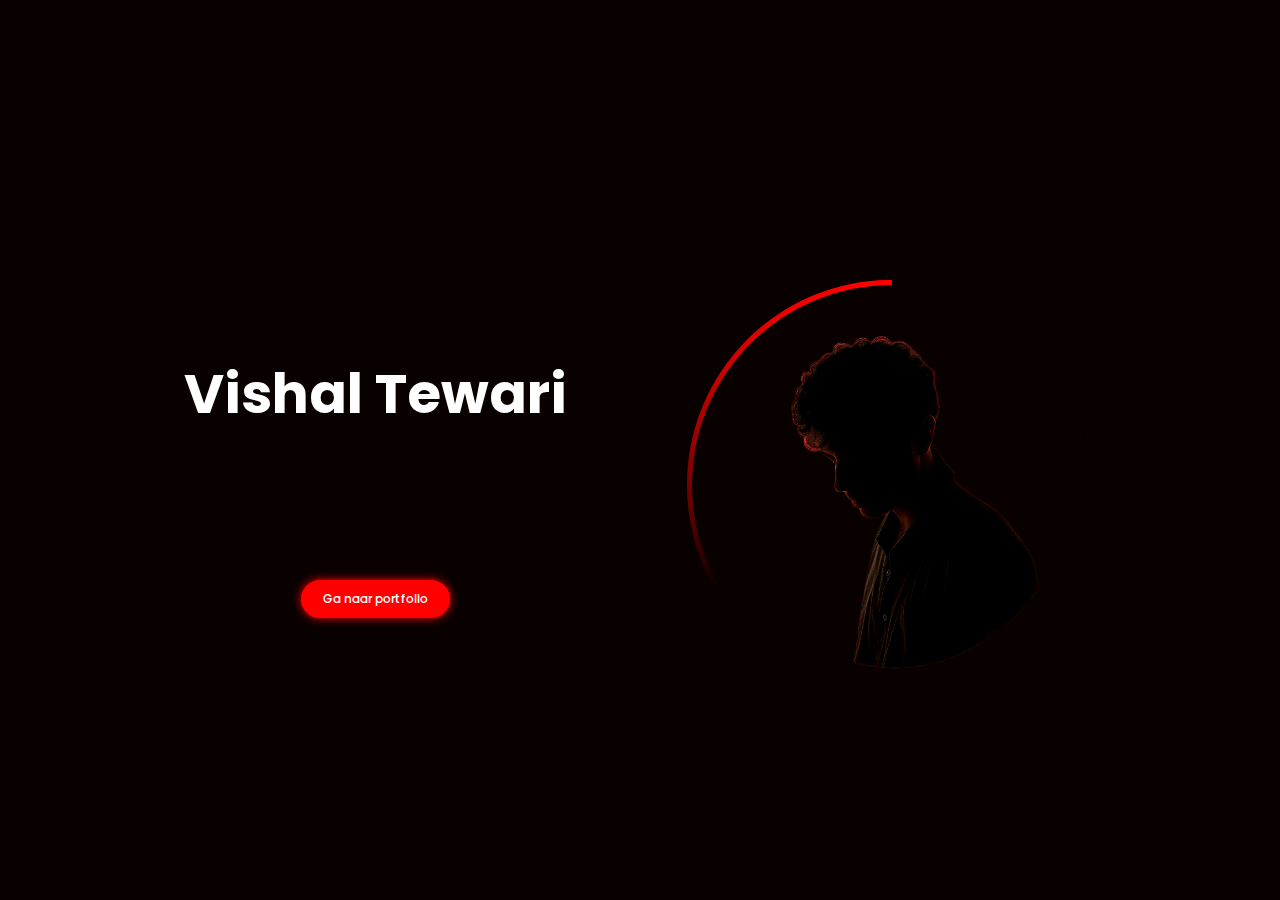
<file: index.html>
<!DOCTYPE html>
<html lang="nl">
<head>
    <meta charset="UTF-8">
    <meta name="viewport" content="width=device-width, initial-scale=1.0">
    <meta http-equiv="X-UA-Compatible" content="ie=edge">
    <title>Over Mij | Vishal Tewari Portfolio</title>
    <link rel="stylesheet" href="css/style.css">
</head>
<body>
<header>
    <i class='bx bx-menu' id="menu-icon"></i>

    <!--<nav aria-label="Hoofdmenu">
        <a href="index.html" class="active">Home</a>
        <a href="over_mij.html">Over Mij</a>
        <a href="opleidingen_certificaten.html">Opleidingen & Certificaten</a>
        <a href="werkervaring.html">Werkervaring</a>
        <a href="skills.html">Skills</a>
        <a href="projecten.html">Projecten</a>
        <a href="contact.html">Contact</a>
    </nav> -->
</header>
    <!--Home section-->
<section class="home active">
    <div class="home-detail">
        <h1>Vishal Tewari</h1>
       <h2>
            <span class="text1" data-text="BBL-student Software Developer">BBL-student Software Developer</span>
            <span class="text2" data-text="Techniek College Rotterdam">Techniek College Rotterdam</span>
            <span class="text3" data-text="Aspiring Full-stack Developer">Aspiring Full-stack Developer</span>
            <span class="text4" data-text="Stapelzorg">Stapelzorg</span>
        </h2>
        <div class="btn-sci">
            <a href="Pages/over_mij.html" class="btn">Ga naar portfolio</a>
        </div>
    </div>
    <div class="home-img">
        <div class="img-box">
            <div class="img-item">
                <img src="images/BG.png" alt="Homepage-foto">
            </div>
        </div>
    </div>
</section>
<!--footer>
  <div class="footer-content">
    <p>BBL-student Software Developer · Techniek College Rotterdam</p>
    <div class="footer-socials">
      <a href="contact.html" title="Contactformulier">
        <i class='bx bx-message-rounded-dots'></i>
      </a>
      <a href="https://github.com/VhishalSD" target="_blank" title="GitHub">
        <i class='bx bxl-github'></i>
      </a>
    </div>
    <p class="footer-text">© 2025 Vishal Tewari – All by myself.</p>
  </div>
</footer> -->
<script src="js/script.js"></script>
<script>
    const menuIcon = document.querySelector('#menu-icon');
    const nav = document.querySelector('nav');

    menuIcon.onclick = () => {
        nav.classList.toggle('active');
    };
</script>
</body>
</html>
</file>
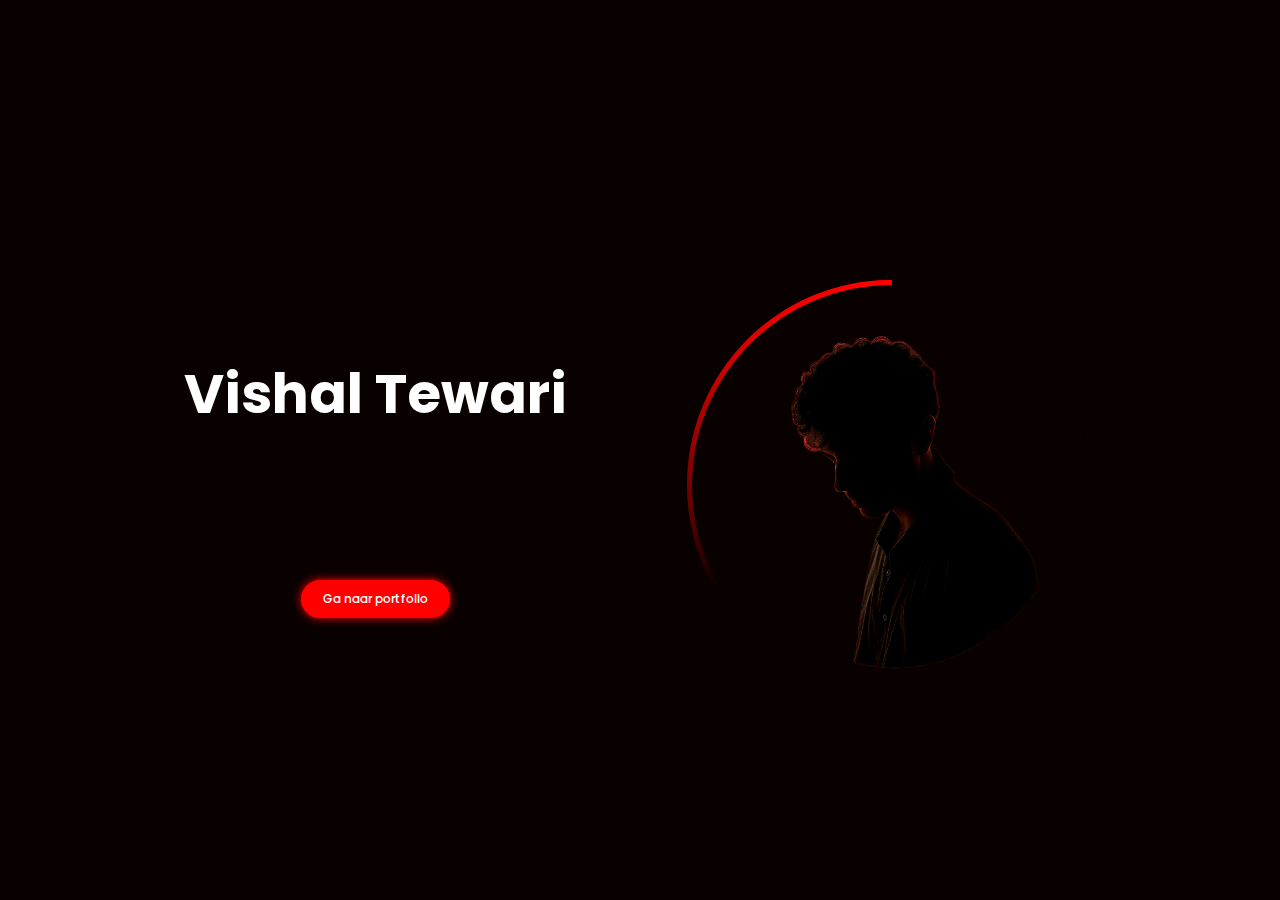
<file: Pages/index.html>
<!DOCTYPE html>
<html lang="nl">
<head>
    <meta charset="UTF-8">
    <meta name="viewport" content="width=device-width, initial-scale=1.0">
    <meta http-equiv="X-UA-Compatible" content="ie=edge">
    <title>Over Mij | Vishal Tewari Portfolio</title>
    <link rel="stylesheet" href="../css/style.css">
</head>
<body>
<header>
    <i class='bx bx-menu' id="menu-icon"></i>

    <!--<nav aria-label="Hoofdmenu">
        <a href="index.html" class="active">Home</a>
        <a href="over_mij.html">Over Mij</a>
        <a href="opleidingen_certificaten.html">Opleidingen & Certificaten</a>
        <a href="werkervaring.html">Werkervaring</a>
        <a href="skills.html">Skills</a>
        <a href="projecten.html">Projecten</a>
        <a href="contact.html">Contact</a>
    </nav> -->
</header>
    <!--Home section-->
<section class="home active">
    <div class="home-detail">
        <h1>Vishal Tewari</h1>
       <h2>
            <span class="text1" data-text="BBL-student Software Developer">BBL-student Software Developer</span>
            <span class="text2" data-text="Techniek College Rotterdam">Techniek College Rotterdam</span>
            <span class="text3" data-text="Aspiring Full-stack Developer">Aspiring Full-stack Developer</span>
            <span class="text4" data-text="Stapelzorg">Stapelzorg</span>
        </h2>
        <div class="btn-sci">
            <a href="over_mij.html" class="btn">Ga naar portfolio</a>
        </div>
    </div>
    <div class="home-img">
        <div class="img-box">
            <div class="img-item">
                <img src="../images/BG.png" alt="Homepage-foto">
            </div>
        </div>
    </div>
</section>
<!--footer>
  <div class="footer-content">
    <p>BBL-student Software Developer · Techniek College Rotterdam</p>
    <div class="footer-socials">
      <a href="contact.html" title="Contactformulier">
        <i class='bx bx-message-rounded-dots'></i>
      </a>
      <a href="https://github.com/VhishalSD" target="_blank" title="GitHub">
        <i class='bx bxl-github'></i>
      </a>
    </div>
    <p class="footer-text">© 2025 Vishal Tewari – All by myself.</p>
  </div>
</footer> -->
<script src="../js/script.js"></script>
<script>
    const menuIcon = document.querySelector('#menu-icon');
    const nav = document.querySelector('nav');

    menuIcon.onclick = () => {
        nav.classList.toggle('active');
    };
</script>
</body>
</html>
</file>
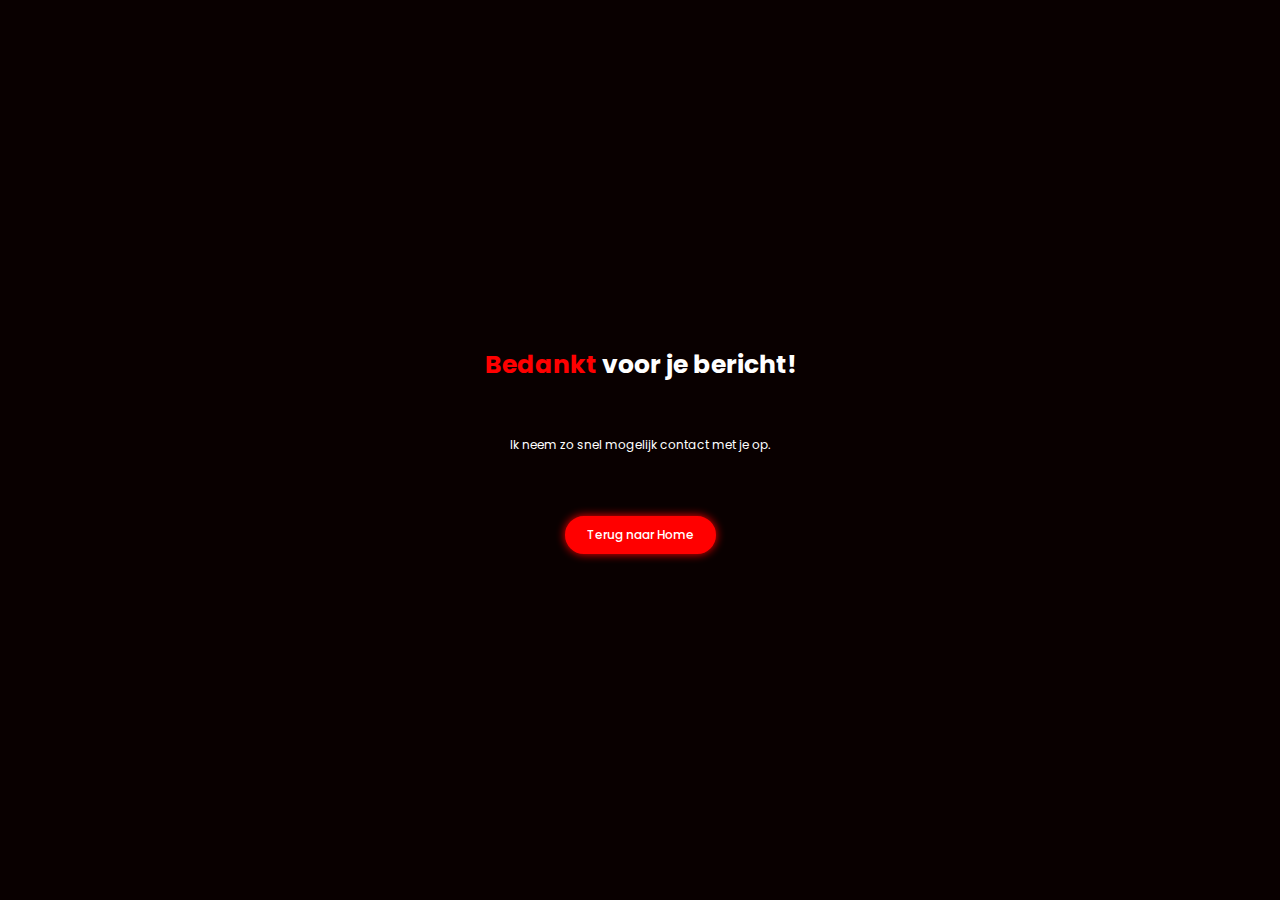
<file: Pages/bedankt.html>
<!DOCTYPE html>
<html lang="nl">
<head>
    <meta charset="UTF-8">
    <meta name="viewport" content="width=device-width, initial-scale=1.0">
    <title>Bedankt!</title>
    <link rel="stylesheet" href="../css/style.css">
</head>
<body>

<section class="thanks">
    <h1><span>Bedankt</span> voor je bericht!</h1>
    <p>Ik neem zo snel mogelijk contact met je op.</p>
    <a href="../index.html" class="btn">Terug naar Home</a>
</section>

</body>
</html>
</file>
<file: css/style.css>
/* =========================================================
   IMPORTS
========================================================= */
@import url('https://fonts.googleapis.com/css2?family=Abril+Fatface&family=Poppins:wght@400;500;700&display=swap');

/*
  Knoppen: basisstijl voor alle kleine buttons (kleur, padding, hover)
*/

    /* =========================================================
       BASISSTIJLEN
    ========================================================= */

    /* Basis knoppenstijl – grootte, kleur, hover, glow */
    /* Reset van marges, padding, font en box-model */
    /* Variabelen voor kleuren zodat alles consistent blijft */
    /* HTML basis lettergrootte ingesteld op 62.5% (1rem = 10px) */
    /* Body standaard tekstkleur */

    /* Algemene knop stijl voor kleinere, consistente knoppen */

    .btn {
        font-size: 1.2rem;
        padding: 0.8rem 2rem;
        display: inline-block;
        background: var(--main-color);
        border: .2rem solid var(--main-color);
        border-radius: 4rem;
        box-shadow: 0 0 1rem var(--main-color);
        color: var(--white-color);
        font-weight: 500;
        transition: 0.5s;
        margin-top: 4rem;
    }

    .btn:hover {
        background: transparent;
        color: var(--main-color);
        box-shadow: none;
    }

    /*
      Reset van marges, padding, fonts en box-model
    */

    * {
        margin: 0;
        padding: 0;
        box-sizing: border-box;
        text-decoration: none;
        border: none;
        outline: none;
        font-family: "Poppins", sans-serif;
    }

    /*
      Kleuren & variabelen voor de hele website
    */

    :root {
        --bg-color: #090000;
        --second-bg-color: #2b303c;
        --main-color: rgb(255, 0, 0);
        --white-color: rgb(255, 255, 255);
        --disabled-color: #fff3;
    }

    /*
      Basis font-scaling (1rem = 10px)
    */

    html {
        font-size: 62.5%;
    }

    /*
      Standaard tekstkleur
    */

    body {
        color: var(--white-color);
    }

    /* =========================================================
       HEADER EN NAVIGATIE
    ========================================================= */

    /* Header: vaste bovenbalk met menu + logo */

    header {
        position: fixed;
        top: 0;
        left: 0;
        width: 100%;
        height: 8rem;
        padding: 2rem 9%;
        background-color: var(--bg-color);
        display: flex;
        justify-content: space-between;
        align-items: center;
        z-index: 100;
    }

    /* Logo positie en verticale uitlijning */

    .site-logo {
        height: 80px;
        width: auto;
        display: inline-block;
        vertical-align: middle;
        position: absolute;
        top: 50%;
        left: 3rem;
        transform: translateY(-50%);
        margin: 0;
    }

    /* Tekstlogo styling (bij gebruik van tekst i.p.v. afbeelding) */

    .logo {
        font-size: 3rem;
        color: var(--white-color);
        font-weight: 700;
    }

    /* Navigatie links: spacing + hover kleur */

    nav a {
        font-size: 2rem;
        color: var(--white-color);
        font-weight: 500;
        margin-left: 3.5rem;
        transition: 0.5s;
    }

    nav a:hover,
    nav a.active {
        color: var(--main-color);
    }

    /* Mobiele hamburger-icon (verborgen op desktop) */

    #menu-icon {
        font-size: 4rem;
        display: none;
    }

    /* =========================================================
       SECTIES & PAGINA'S
    ========================================================= */

    /*
       Pagina-secties: hele scherm hoogte, padding en achtergrond.
       Dit regelt de basis layout voor alle pagina’s.
    */

    section {
        position: relative;
        width: 100%;
        min-height: 100vh;
        padding: 12rem 9% 5rem;
        background: var(--bg-color);
        opacity: 1;
        overflow: visible;
    }

    section.active {
        visibility: visible;
        opacity: 1;
        overflow: auto;
    }

    .home {
        display: flex;
        align-items: center;
        justify-content: center;
        gap: 12rem;
    }

    /* Home detail: centreert tekstblok en houdt spacing netjes */
    /* Home detail container voor betere uitlijning */

    .home-detail {
        display: flex;
        flex-direction: column;
        align-items: center;
        justify-content: center;
        gap: 2.5rem;
        text-align: center;
    }

    /* Home titel: grote naamtekst op de homepage */
    .home-detail h1 {
        font-size: clamp(3.5rem, 10vw, 5.5rem);
        text-align: center;
        margin-bottom: 1.5rem;
    }
    /* Typing animatie container: vaste hoogte voorkomt verschuiven */
    .typing-container {
        position: relative;
        height: 3.5rem;
        width: 45rem;
        margin-top: 1rem;
        display: flex;
        justify-content: center;
        overflow: hidden;
    }
    /* Typende tekstregels: absolute positie + animatielengte */
    .text1, .text2, .text3, .text4 {
        position: absolute;
        top: 0;
        left: 50%;
        transform: translateX(-50%);
        font-size: 2.6rem;
        height: 3.5rem;
        line-height: 3.5rem;
        text-align: center;
        color: var(--main-color);
        white-space: nowrap;
        overflow: hidden;
        animation-duration: 20s;
        animation-iteration-count: infinite;
        max-width: 100%;
    }

/* Regelt welke animatie elke typende regel gebruikt */
    .text1 {
        animation-name: text1;
    }

    .text2 {
        animation-name: text2;
    }

    .text3 {
        animation-name: text3;
    }

    .text4 {
        animation-name: text4;
    }

/* Cursor achter de typende tekst — knippert op het einde van elke regel */
    .text1::after, .text2::after, .text3::after, .text4::after {
        content: "|";
        position: absolute;
        right: 0;
        animation: caret infinite;
        animation-duration: 0.6s;
        animation-timing-function: steps(1, end);
    }

/*
  Keyframes voor eerste typende regel (regelt timing + breedte)
*/
@keyframes text1 {
        0%, 100% {
            width: 0;
        }
        5%, 20% {
            width: 100%;
        }
        25%, 100% {
            width: 0;
        }
    }

/*
  Keyframes voor tweede typende regel
*/
@keyframes text2 {
        0%, 25% {
            width: 0;
        }
        30%, 45% {
            width: 87%;
        }
        50%, 100% {
            width: 0;
        }
    }
/*
  Keyframes voor derde typende regel
*/
@keyframes text3 {
        0%, 50% {
            width: 0;
        }
        55%, 70% {
            width: 98%;
        }
        75%, 100% {
            width: 0;
        }
    }
/*
  Keyframes voor vierde typende regel
*/
@keyframes text4 {
        0%, 75% {
            width: 0;
        }
        80%, 95% {
            width: 35%;
        }
        100% {
            width: 0;
        }
    }
/*
  Knipperende cursor animatie
*/
@keyframes caret {
        0%, 100% {
            opacity: 0;
        }
        50% {
            opacity: 1;
        }
    }


/* Knoppen onder de naam op de homepage (social buttons netjes centreren) */
.home-detail .btn-sci {
        display: flex;
        justify-content: center;
        margin-top: 4rem;
    }

/* Profielfoto cirkel met rode draai-animatie eromheen */
.home-img .img-box {
        position: relative;
        width: 32vw;
        height: 32vw;
        border-radius: 50%;
        padding: .5rem;
        display: flex;
        justify-content: center;
        align-items: center;
        overflow: hidden;
    }

/* Rode border-animatie lagen (2 lagen draaien om elkaar voor effect) */
.home-img .img-box::before,
.home-img .img-box::after {
        content: "";
        position: absolute;
        width: 50rem;
        height: 50rem;
        background: conic-gradient(transparent, transparent, transparent, var(--main-color));
        transform: rotate(0deg);
        animation: rotate-border 10s linear infinite;
    }

    .home-img .img-box::after {
        animation-delay: -5s;
    }


/* Foto helderheid + contrast aanpassen zodat gezicht beter zichtbaar is */
/* Foto iets helderder maken zodat het opvalt op donkere achtergrond */
.home-img img {
        filter: brightness(2.5) contrast(1.05);
    }

    @keyframes rotate-border {
        100% {
            transform: rotate(360deg);
        }
    }

/* Profielfoto container binnen de ronde box */
/* Houdt de foto netjes binnen de cirkel en voorkomt overstroom */
.home-img .img-box .img-item {
        position: relative;
        width: 100%;
        height: 100%;
        background: var(--bg-color);
        border-radius: 50%;
        border: .01rem solid var(--bg-color);
        display: flex;
        justify-content: center;
        z-index: 1;
        overflow: hidden;
    }


/* De echte afbeelding – altijd passend in de cirkel */
/* object-fit cover zorgt dat het altijd mooi gevuld blijft */
.home-img .img-box .img-item img {
        width: 100%;
        height: 100%;
        object-fit: cover;
        border-radius: 50%;
    }


/* Mobiele versie – profielfoto kleiner en layout onder elkaar */
@media (max-width: 768px) {
        .home {
            display: flex;
            flex-direction: column-reverse;
            align-items: center;
            text-align: center;
            gap: 1.5rem;
        }

        .home-img img {
            width: 180px;
            margin-bottom: 0.5rem;
        }

        .btn {
            margin-top: 0;
        }
    }


    /* =========================================================
       SKILLS
    ========================================================= */

    .skills {
        background: var(--bg-color);
        min-height: 100vh;
        padding: 10rem 9%;
        text-align: center;
        color: var(--white-color);
    }

    /* Titel */

    .skills .heading {
        font-size: 4rem;
        margin-bottom: 5rem;
        color: var(--white-color);
    }

    .skills .heading span {
        color: var(--main-color);
    }

    /* Container met tegels */

    .skills-container {
        display: grid;
        grid-template-columns: repeat(auto-fit, minmax(280px, 1fr));
        gap: 3rem;
        justify-content: center;
        align-items: stretch;
    }

    /* Elke tegel */

    .skill-box {
        background: var(--second-bg-color);
        border: 2px solid transparent;
        border-radius: 1.5rem;
        padding: 3rem 2rem;
        box-shadow: 0 0 0.8rem rgba(0, 0, 0, 0.4);
        transition: all 0.3s ease;
        transform: scale(1);
        cursor: default;
    }

    /* Hover-effect */

    .skill-box:hover {
        transform: scale(1.05);
        box-shadow: 0 0 2rem var(--main-color);
        border-color: var(--main-color);
    }

    /* Iconen */

    .skill-box i {
        font-size: 5rem;
        color: var(--main-color);
        margin-bottom: 1.5rem;
        transition: transform 0.4s ease, color 0.3s ease;
    }

    /* Hover effect voor icons in skills – icoon wordt groter en draait licht */
    /* Icon animatie bij hover */

    .skill-box:hover i {
        transform: scale(1.2) rotate(5deg);
        color: var(--white-color);
    }

    /* Titel van elke skill tegel – naam van de skill */
    .skill-box h3 {
        font-size: 2rem;
        font-weight: 600;
        margin-bottom: 1rem;
        color: var(--white-color);
    }

    /* Korte beschrijving van de skill – kleine tekst onder de titel */
    .skill-box p {
        font-size: 1.4rem;
        color: #bbb;
        line-height: 1.6;
    }


    @media (max-width: 768px) {
        .skills {
            padding: 8rem 5%;
        }

        .skills .heading {
            font-size: 3.2rem;
        }

        .skill-box {
            padding: 2.5rem 1.8rem;
        }

        .skill-box i {
            font-size: 4.2rem;
        }
    }

    .skills h2.heading:nth-of-type(2) {
        margin-top: 8rem;
    }


    /* =========================================================
       EXPERIENCE
    ========================================================= */

    .experience {
        background: var(--bg-color);
        color: var(--white-color);
        padding: 10rem 9%;
        min-height: 100vh;
    }

    .experience .heading {
        text-align: center;
        font-size: 4rem;
        margin-bottom: 6rem;
        color: var(--white-color);
    }


    .experience .heading span {
        color: var(--main-color);
    }

    /* Timeline structuur */

    .timeline {
        display: flex;
        flex-direction: column;
        gap: 3rem;
        position: relative;
        max-width: 900px;
        margin: 0 auto;
    }

    /* Elke werkervaring-box */

    .experience-box {
        background: var(--second-bg-color);
        border-left: 3px solid var(--main-color);
        padding: 2rem 3rem;
        border-radius: 1rem;
        box-shadow: 0 0 1rem rgba(0, 0, 0, 0.3);
        position: relative;
        transition: all 0.3s ease;
        transform: scale(1);
    }

    /* Subtiele vergroting bij hover */

    .experience-box:hover {
        transform: scale(1.05);
        border-color: var(--main-color);
        box-shadow: 0 0 2rem var(--main-color);
    }

    /* Jaartal */

    .experience-box .year {
        color: var(--main-color);
        font-weight: 700;
        font-size: 1.6rem;
        letter-spacing: 0.05rem;
    }

    /* Titels en tekst */

    .experience-box h3 {
        font-size: 2rem;
        margin-bottom: 0.5rem;
        color: var(--white-color);
    }

    .experience-box h4 {
        font-size: 1.5rem;
        color: #ccc;
        margin-bottom: 1rem;
    }

    .experience-box p {
        font-size: 1.4rem;
        color: #aaa;
        line-height: 1.6;
    }

    /* Responsive */
    @media (max-width: 768px) {
        .experience {
            padding: 8rem 5%;
        }

        .experience .heading {
            font-size: 3.2rem;
        }

        .experience-box {
            padding: 2rem;
        }
    }

/* =========================================================
   ABOUT
========================================================= */

/* About sectie – basis achtergrond + spacing */
.about {
        background: var(--bg-color);
        color: var(--white-color);
        padding: 10rem 9%;
        min-height: 100vh;
    }

/* Container van About – tekst links, foto rechts */
.about-container {
        display: flex;
        align-items: center;
        justify-content: space-between;
        flex-wrap: wrap;
        gap: 5rem;
    }

/* Tekstgedeelte van de About pagina */
.about-text {
        flex: 1 1 45rem;
    }

/* Titel boven de About sectie */
.about .heading {
        font-size: 4rem;
        margin-bottom: 3rem;
        text-align: left;
    }

    .about .heading span {
        color: var(--main-color);
    }

/* Paragrafen in About – beschrijving van mij */
.about-text p {
        font-size: 1.6rem;
        color: #ccc;
        margin-bottom: 2rem;
        line-height: 1.7;
        text-align: left;
    }

/* Belangrijke woorden rood maken */
.about-text strong {
        color: var(--main-color);
    }


/* Foto-gedeelte op de About pagina – houdt de foto rechts netjes gecentreerd */
.about-img {
        flex: 1 1 35rem;
        display: flex;
        justify-content: center;
        align-items: center;
    }

/* Styling van mijn foto – rond, shadow en rode border voor clean look */
.about-img img {
        width: 100%;
        max-width: 400px;
        border-radius: 1.5rem;
        box-shadow: 0 0 2rem rgba(0, 0, 0, 0.4);
        border: 2px solid var(--main-color);
        transition: transform 0.5s ease;
    }

/* Hover effect – foto wordt groter als je eroverheen gaat */
.about-img img:hover {
        transform: scale(1.5);
    }

@media (max-width: 900px) {
    .about-container {
        flex-direction: column-reverse;
        text-align: center;
    }

    /* Hover uitschakelen op mobiel */
    .skill-box:hover,
    .edu-box:hover,
    .experience-box:hover,
    .project-box:hover,
    .language-box:hover,
    .about-info-box:hover,
    .certificate-box:hover {
        transform: none !important;
        box-shadow: none !important;
        border-color: transparent !important;
    }


        /* Mobile: titel centreren voor betere readability */
        .about .heading {
            text-align: center;
        }

        /* Mobile: foto kleiner zodat layout niet breekt */
        .about-img img {
            max-width: 320px;
        }
    }

    /* Hobbies: desktop links, mobiel gecentreerd */
    .about-hobbies p {
        display: flex;
        align-items: center;
        justify-content: flex-start;
        gap: 0.8rem;
        font-size: 1.4rem;
        color: #bbb;
        margin: 0.6rem 0;
        text-align: left;
    }

    .about-hobbies i {
        font-size: 2rem;
        color: var(--main-color);
        transition: color 0.3s ease;
    }

    .about-hobbies i:hover {
        color: var(--white-color);
    }

/* =========================================================
   CERTIFICATES
========================================================= */

    /* Mijn certificaten sectie – overzicht van behaalde certificaten */
    .certificates-container {
        display: grid;
        grid-template-columns: repeat(auto-fit, minmax(260px, 1fr));
        gap: 3rem;
        max-width: 1100px;
        margin: 0 auto;
        margin-top: 4rem;
    }

    /* Losse certificaat-kaart – basis styling + hover */
    .certificate-box {
        background: var(--second-bg-color);
        border: 2px solid transparent;
        border-radius: 1.5rem;
        padding: 3rem 2rem;
        box-shadow: 0 0 1rem rgba(0, 0, 0, 0.3);
        transition: 0.4s ease;
        cursor: default;
    }

    /* Buttons en links in de certificaat-kaarten klikbaar */
    .certificate-box button,
    .certificate-box a {
        cursor: pointer;
    }

    /* Hover effect – kaart omhoog + rode glow */
    .certificate-box:hover {
        border-color: var(--main-color);
        box-shadow: 0 0 1.5rem var(--main-color);
        transform: translateY(-8px);
    }

    /* Icon bovenaan de certificaat-kaart */
    .certificate-box i {
        font-size: 4.5rem;
        color: var(--main-color);
        margin-bottom: 2.5rem;
    }

    /* Titel van het certificaat */
    .certificate-box h3 {
        font-size: 1.8rem;
        color: var(--white-color);
        margin-bottom: 0.6rem;
    }

    /* Korte beschrijving van het certificaat */
    .certificate-box p {
        font-size: 1.4rem;
        color: #ccc;
        margin-bottom: 2rem;
    }

    /* Lightbox viewer – toont certificaat screenshots fullscreen */
    /* Lightbox styling */

    .lightbox {
        position: fixed;
        display: none;
        justify-content: center;
        align-items: center;
        top: 0;
        left: 0;
        width: 100%;
        height: 100%;
        background: rgba(0, 0, 0, 0.85);
        z-index: 999;
    }

    .lightbox img {
        max-width: 80%;
        max-height: 80%;
        border: 3px solid var(--main-color);
        border-radius: 1rem;
        box-shadow: 0 0 2rem var(--main-color);
        animation: zoomIn 0.3s ease;
    }

    .lightbox .close {
        position: absolute;
        top: 2rem;
        right: 3rem;
        font-size: 4rem;
        color: var(--white-color);
        cursor: pointer;
        transition: 0.3s;
    }

    .lightbox .close:hover {
        color: var(--main-color);
    }

/* Zoom-in animatie voor certificaat pop-up */
/* Zoom-in animatie voor certificaat pop-up — afbeelding komt rustig groter in beeld */
@keyframes zoomIn {
        from {
            transform: scale(0.7);
            opacity: 0;
        }

        to {
            transform: scale(1);
            opacity: 1;
        }
    }

    /* =========================================================
       EDUCATION
    ========================================================= */

    /* Opleidingskaart – standaard stijl */
    .edu-box {
        background: var(--second-bg-color);
        border: 2px solid transparent;
        border-radius: 1.5rem;
        padding: 3rem 2.5rem;
        box-shadow: 0 0 1rem rgba(0, 0, 0, 0.4);
        transition: 0.4s ease;
        text-align: left;
    }

    /* Hover-effect van de opleidingskaart */
    .edu-box:hover {
        transform: scale(1.05);
        box-shadow: 0 0 2rem var(--main-color);
        border-color: var(--main-color);
    }

    /* Zorgt dat kaarten netjes reageren */
    .edu-box,
    .certificate-box {
        transform: scale(1);
        transition: all 0.3s ease;
    }

    /* Icon boven elke opleiding */
    .edu-box i {
        font-size: 4rem;
        color: var(--main-color);
        margin-bottom: 3rem;
    }

    /* Titel + subtitel + tekst binnen de kaart */
    .edu-content h3 {
        font-size: 2rem;
        color: var(--white-color);
        margin-bottom: 0.4rem;
    }

    .edu-content h4 {
        font-size: 1.5rem;
        color: #ccc;
        margin-bottom: 0.6rem;
    }

    .edu-content p {
        font-size: 1.4rem;
        color: #bbb;
        line-height: 1.6;
    }

    /* Grid layout van alle opleidingen */
    .education-container {
        display: grid;
        grid-template-columns: repeat(auto-fit, minmax(320px, 1fr));
        gap: 3rem;
        align-items: stretch;
    }

    /* Zorgt dat alle kaarten even hoog blijven */
    .edu-box {
        display: flex;
        flex-direction: column;
        justify-content: flex-start;
        height: 100%;
    }


/* Titels voor Education & Certificates – grote koppen, centreren en rode accentkleur */
/*
   Education headings – grote titels voor Opleidingen & Certificaten
   Zet ze centraal en rood accent op het woord in span
*/
/* (blijft onder EDUCATION blok) */

    .education .heading,
    .certificates-heading {
        font-size: 4rem;
        color: var(--white-color);
        font-weight: 700;
        margin-bottom: 8rem;
        position: relative;
        text-align: center;
    }

    .education .heading span,
    .certificates-heading span {
        color: var(--main-color);
    }

    .certificates-heading {
        margin-top: 8rem;
    }

    @media (max-width: 768px) {

        .education .heading,
        .certificates-heading {
            text-align: center;
        }
    }

    /* =========================================================
   CONTACT
========================================================= */

    /* Contact sectie – basis layout van de pagina */
    .contact {
        background: var(--bg-color);
        min-height: 100vh;
        text-align: center;
        color: var(--white-color);
        padding-top: 10rem;
    }

    /* Grote titel van de Contact pagina */
    .contact .heading {
        font-size: 4rem;
        margin-bottom: 3rem;
    }

    /* Kleine uitleg onder de titel */
    .contact-subtext {
        margin-top: 3rem;
        font-size: 1.6rem;
        color: #bbb;
        margin-bottom: 5rem;
    }

    .contact .heading span {
        color: var(--main-color);
    }

/* Formulier */

/* Contact formulier container – midden op pagina, donkere kaart */
.contact-form {
    max-width: 700px;
    margin: 6rem auto 0;
    background: var(--second-bg-color);
    padding: 5rem;
    border-radius: 1.5rem;
    box-shadow: 0 0 2rem rgba(0, 0, 0, 0.4);
    display: flex;
    flex-direction: column;
    gap: 3rem;
}

/* Input velden blok – zorgt voor nette rijen */
.contact-form .input-box {
    display: flex;
    flex-wrap: wrap;
    gap: 1.5rem;
    margin-bottom: 1rem;
}

/* Styling van invoervelden – donker, ronde hoeken */
.contact-form input,
.contact-form textarea {
    flex: 1;
    padding: 1.5rem;
    background: var(--bg-color);
    border: 0.15rem solid transparent;
    border-radius: 1rem;
    color: var(--white-color);
    font-size: 1.5rem;
    transition: 0.3s ease;
    width: 100%;
}

/* Focus effect – rode border + glow */
.contact-form input:focus,
.contact-form textarea:focus {
    border-color: var(--main-color);
    box-shadow: 0 0 0.8rem var(--main-color);
}

/* Tekstvak – geen resize, extra marge */
.contact-form textarea {
    resize: none;
    margin-top: 1rem;
}

/* Verstuur knop – gecentreerd met rode glow */
.contact-form .btn {
    align-self: center;
    margin-top: 1rem;
    display: inline-flex;
    align-items: center;
    gap: 1rem;
    border-radius: 4rem;
    background: var(--main-color);
    color: var(--white-color);
    border: 0.2rem solid var(--main-color);
    box-shadow: 0 0 1rem var(--main-color);
    transition: 0.4s ease;
}

/* Hover op knop – transparant en rode tekst */
.contact-form .btn:hover {
    background: transparent;
    color: var(--main-color);
    box-shadow: none;
}

/* =========================================================
   LANGUAGES
========================================================= */
/* Container met talen – zet alle taalblokken onder elkaar */
.languages-container {
    display: flex;
    flex-direction: column;
    gap: 2.5rem;
    max-width: 800px;
    margin: 0 auto;
    margin-top: 4rem;
}

/* Taal kaart – elke taal heeft zijn eigen blok */
/* Individuele taal-kaart – stijl en layout */
.language-box {
    background: var(--second-bg-color);
    border-radius: 1.5rem;
    padding: 2rem 3rem;
    text-align: left;
    border: 2px solid transparent;
    box-shadow: 0 0 1rem rgba(0, 0, 0, 0.4);
    transition: all 0.3s ease;
}

/* Hover effect – kaart wordt groter en krijgt rode glow */
/* Hover: kaart wordt iets groter met rode glow */
.language-box:hover {
    box-shadow: 0 0 2rem var(--main-color);
    border-color: var(--main-color);
    transform: scale(1.05);

}

/* Titel van de taal + icoon */
/* Titel + icoon van de taal */
.language-box h3 {
    font-size: 2rem;
    color: var(--white-color);
    display: flex;
    align-items: center;
    gap: 1rem;
    margin-bottom: 1rem;
}

/* Extra uitleg onder de taalnaam */
/* Extra beschrijving van taalniveau */
.language-box p {
    font-size: 1.4rem;
    color: #bbb;
    margin-top: 0.5rem;
}

/* Achtergrondbalk voor taal-percentage */
/* Achtergrond-balk voor percentage */
.bar {
    background: #2b2f36;
    height: 1rem;
    border-radius: 5rem;
    overflow: hidden;
    margin-top: 0.5rem;
}

/* Rode gevulde balk die het niveau laat zien */
/* Rode gevulde balk die het niveau laat zien */
.bar span {
    display: block;
    height: 100%;
    background: var(--main-color);
    border-radius: 5rem;
}

    /* =========================================================
       ABOUT FIX & INFO BOX
    ========================================================= */

    /* Tekstgedeelte About extra layout */
    .about-text {
        flex: 1 1 55%;
        min-width: 300px;
    }

    /* Info-kaart rechts in About */
    .about-info-box {
        flex: 0 0 320px;
        background: var(--second-bg-color);
        border-radius: 1.5rem;
        padding: 3rem;
        text-align: left;
        box-shadow: 0 0 1rem rgba(0, 0, 0, 0.4);
        border: 2px solid transparent;
        transition: 0.4s ease;
        margin-top: 3rem;
        align-self: flex-start;
    }

    /* Hover effect info-kaart */
    .about-info-box:hover {
        border-color: var(--main-color);
        box-shadow: 0 0 2rem var(--main-color);
        transform: translateY(-5px);
    }

    /* Iconen in info-kaart */
    .about-info-box i {
        font-size: 2.6rem;
        color: var(--main-color);
        margin-right: 0.5rem;
        vertical-align: middle;
    }

    /* Titel in info-kaart */
    .about-info-box h3 {
        font-size: 1.8rem;
        color: var(--white-color);
        margin-top: 1rem;
    }

    /* Kleine tekst in info-kaart */
    .about-info-box p {
        font-size: 1.4rem;
        color: #bbb;
        margin-bottom: 0.8rem;
    }

    /* Lijn tussen info-secties */
    .about-info-box hr {
        border: none;
        height: 1px;
        background: rgba(255, 255, 255, 0.1);
        margin: 1rem 0;
    }


    /* About titel centreren */
    .about .heading {
        margin-bottom: 4rem;
        text-align: center;
    }

    /* Tekst onder About sectie */
    .about-text p {
        margin-bottom: 4rem;

        line-height: 1.8;
    }

    /* Knop onder About tekst */
    .about-text .btn {
        display: inline-block;
        margin-top: 4rem;
    }


    /* Mobiel layout fix voor About info */
    @media (max-width: 900px) {

        /* Container mobiel stacking */
        .about-info-container {
            flex-direction: column;
            text-align: center;
            align-items: center;
        }

        /* Info-kaart mobiel breed */
        .about-info-box {
            width: 100%;
            max-width: 400px;
            margin-top: -3rem;
            text-align: center;
        }

        /* Icon rij mobiel centreren */
        .about-info-icons {
            justify-content: center;
        }
        .about-hobbies p {
            justify-content: center;
            text-align: center;
        }
    }

    /* =========================================================
       PROJECTS
    ========================================================= */

    /* Hoofdcontainer van de projectenpagina – layout + spacing */
    .projects {
        background: var(--bg-color);
        color: var(--white-color);
        padding: 10rem 9%;
        min-height: 100vh;
        text-align: center;
    }

    /* Titel van de Projecten pagina */
    .projects .heading {
        font-size: 4rem;
        margin-bottom: 5rem;
        color: var(--white-color);
    }

    /* Accentkleur voor het rode woord in de titel */
    .projects .heading span {
        color: var(--main-color);
    }

    /* Grid waarin alle projectkaarten komen te staan */
    .projects-container {
        display: grid;
        grid-template-columns: repeat(auto-fit, minmax(280px, 1fr));
        gap: 3rem;
        justify-content: center;
        align-items: stretch;
    }

    /* Kaart van één project – basis styling */
    .project-box {
        background: var(--second-bg-color);
        border: 2px solid transparent;
        border-radius: 1.5rem;
        padding: 3rem 2rem;
        transition: all 0.3s ease;
        transform: scale(1);
    }

    /* Hover-effect: kaart wordt groter + rode glow */
    .project-box:hover {
        transform: scale(1.05);
        border-color: var(--main-color);
        box-shadow: 0 0 2rem var(--main-color);
    }

    /* Icoon bovenaan elke projectkaart */
    .project-box i {
        font-size: 5rem;
        color: var(--main-color);
        margin-bottom: 1.5rem;
    }

    /* Titel van het project */
    .project-box h3 {
        font-size: 2rem;
        font-weight: 600;
        margin-bottom: 1rem;
        color: var(--white-color);
    }

    /* Korte beschrijving van het project */
    .project-box p {
        font-size: 1.4rem;
        color: #bbb;
        margin-bottom: 2rem;
        line-height: 1.6;
    }

    /* Screenshot afbeelding in de projectkaart */
    .screenshots img {
        width: 100%;
        max-height: 250px;
        object-fit: cover;
        border-radius: 8px;
        transition: transform 0.2s ease, box-shadow 0.2s ease;
        cursor: pointer;
    }

    /* Hover-effect screenshot: iets groter + glow */
    .screenshots img:hover {
        transform: scale(1.03);
        box-shadow: 0 0 15px rgba(255, 0, 0, 0.3);
    }

    /* Modal achtergrond – opent volledige preview */
    .modal {
        display: none;
        position: fixed;
        z-index: 1000;
        padding-top: 60px;
        left: 0;
        top: 0;
        width: 100%;
        height: 100%;
        overflow: auto;
        background-color: rgba(0, 0, 0, 0.9);
    }

    /* Inhoud van de modal (grote afbeelding) */
    .modal-content {
        margin: auto;
        display: block;
        width: 90%;
        max-width: 1200px;
        border-radius: 10px;
        box-shadow: 0 0 40px rgba(255, 0, 0, 0.5);
        transition: transform 0.3s ease;
    }

    @media (max-width: 768px) {
        /* Mobile layout voor grote afbeelding */
        .modal-content {
            width: 95%;
            max-width: 95%;
        }
    }

    /* Sluitknop van de modal — kruisje rechtsboven */
    /* Sluitknop */

    .close {
        position: absolute;
        top: 15px;
        right: 35px;
        color: #fff;
        font-size: 40px;
        font-weight: bold;
        cursor: pointer;
    }

    .close:hover {
        color: var(--main-color);
    }

    /* =========================================================
       RESPONSIVE
    ========================================================= */
    /* ====== MENU ICON ====== */

    /* Menu icon voor mobiel — verschijnt alleen onder 900px */
    #menu-icon {
        font-size: 4rem;
        color: var(--white-color);
        cursor: pointer;
        display: none; /* standaard verborgen op groot scherm */
    }

    /* ====== RESPONSIVE NAVIGATION & LAYOUT ====== */
    /* Responsive layout voor schermen kleiner dan 900px */
    @media (max-width: 900px) {
        .about-container {
            flex-direction: column;
            text-align: center;
        }

        #menu-icon {
            display: block; /* toon icoon */
            font-size: 3.2rem;
            color: var(--main-color);
            cursor: pointer;
        }

        nav {
            position: absolute;
            top: 7rem;
            right: 0;
            width: 100%;
            background: var(--second-bg-color);
            display: none; /* verborgen tot er op het icoon geklikt wordt */
            flex-direction: column;
            text-align: center;
            padding: 2rem 0;
            border-top: 2px solid var(--main-color);
        }

        nav.active {
            display: flex; /* zichtbaar na klik */
        }

        nav a {
            margin: 1.5rem 0;
            font-size: 2rem;
        }

        header {
            padding: 1.5rem 5%;
            justify-content: space-between;
        }

        .site-logo {
            position: static;
            height: 60px;
            transform: none;
            margin-right: 1rem;
        }

        .logo {
            font-size: 2.4rem;
            margin-left: 0.5rem;
        }
    }

    @media (max-width: 768px) {
        .skills,
        .experience {
            padding: 8rem 5%;
        }

        .skills .heading,
        .experience .heading {
            font-size: 3.2rem;
        }

        .skill-box i {
            font-size: 4.2rem;
        }
    }

    /* =========================================================
       HOVER-EFFECTEN ALLEEN VOOR DESKTOP
    ========================================================= */
    @media (max-width: 900px) {

        /* Layout fixes */
        .about-container {
            flex-direction: column-reverse;
            text-align: center;
        }

        /* Hover uitschakelen op mobiel voor ALLE boxen */
        .skill-box:hover,
        .edu-box:hover,
        .experience-box:hover,
        .project-box:hover,
        .language-box:hover,
        .about-info-box:hover,
        .certificate-box:hover {
            transform: none !important;
            box-shadow: none !important;
            border-color: transparent !important;
        }
    }

/* =========================================================
   GITHUB SECTION
========================================================= */

/* GitHub sectie — klein blokje met logo en link naar mijn GitHub */
.github-section {
    text-align: center;
    font-size: 1.3rem;
    margin-top: 1rem;
    margin-bottom: 10rem;
}

/* Tekst onder GitHub icoon */
.github-section p {
    margin-top: 2rem;
}

/* Groot GitHub icoon met rode kleur en hover animatie */
.github-icon {
    font-size: 6rem;
    color: var(--main-color);
    margin-bottom: 1.5rem;
    transition: 0.3s;
}

/* Hover effect — icoon wordt groter en wit */
.github-icon:hover {
    transform: scale(1.15);
    color: var(--white-color);
}

/* =========================================================
   BEDANKT PAGINA
========================================================= */

/* Bedankt pagina — tekst gecentreerd op het scherm */
.thanks {
    min-height: 100vh;
    display: flex;
    flex-direction: column;
    justify-content: center;
    align-items: center;
    text-align: center;
    gap: 1.2rem;
    padding: 40px 20px;
}

/* Titel van de bedankt pagina */
.thanks h1 {
    font-size: 2.5rem;
    color: #fff;
    margin-bottom: 4rem;
}

/* Beschrijving onder de titel */
.thanks p {
    font-size: 1.2rem;
    color: #fff;
    max-width: 600px;
    margin-bottom: 4rem;
}

/* Terug naar home knop */
.thanks .btn {
    margin-top: 1rem;
}

/* Rood gekleurd woord in de titel */
.thanks h1 span {
    color: var(--main-color);
}

/* =========================================================
   FOOTER
========================================================= */

/* Footer onderaan elke pagina */
footer {
    background: #181b22;
    border-top: 3px solid var(--main-color);
    color: var(--white-color);
    text-align: center;
    padding: 3rem 0 2rem 0;
    margin-top: 5rem;
    position: relative;
    z-index: 10;
}

/* Container voor footer inhoud */
footer .footer-content {
    max-width: 900px;
    margin: 0 auto;
    display: flex;
    flex-direction: column;
    align-items: center;
    gap: 2rem;
}

/* Social media iconen in footer */
footer .footer-socials {
    display: flex;
    justify-content: center;
    gap: 2.5rem;
    margin-bottom: 1rem;
}

/* Standaard footer icoon kleur */
footer .footer-socials a {
    color: var(--main-color);
    font-size: 2.6rem;
    transition: color 0.3s;
}

/* Hover: icoon wordt wit */
footer .footer-socials a:hover {
    color: var(--white-color);
}

/* Kleine tekst onderaan footer */
footer .footer-text {
    font-size: 1.4rem;
    color: #bbb;
}


/* =========================================================
   PROFILE PHOTO HOVER BADGE
========================================================= */

.img-box {
    position: relative;
}

.img-hover-badge {
    position: absolute;
    bottom: 15px;
    left: 50%;
    transform: translateX(-50%);
    background-color: #ff0000;
    color: #ffffff;
    padding: 6px 12px;
    font-size: 1.2rem;
    border-radius: 8px;
    opacity: 0;
    transition: opacity 0.3s ease-in-out;
    pointer-events: none;
    z-index: 5;
}

.img-box:hover .img-hover-badge {
    opacity: 1;
}
</file>
